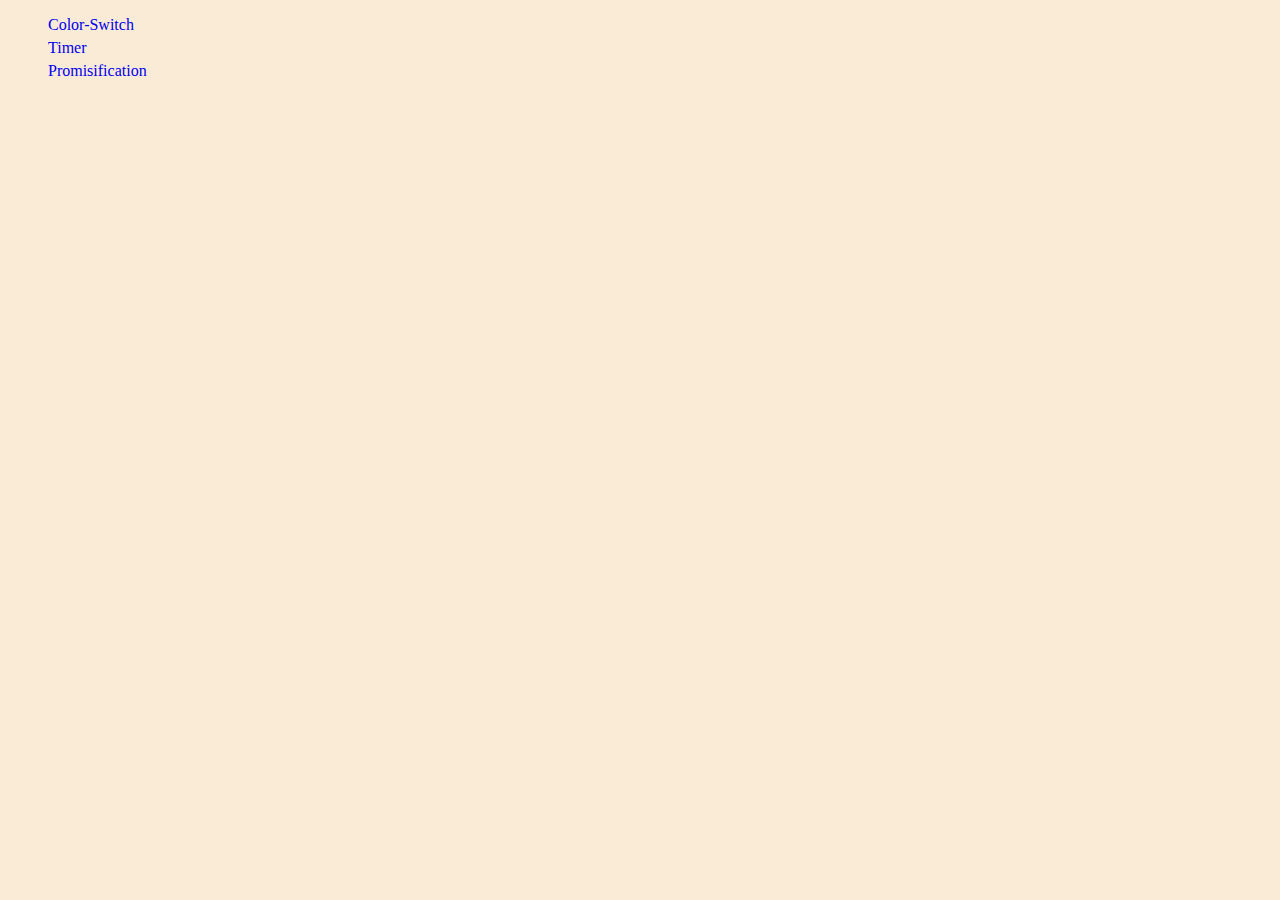
<file: index.html>
<!DOCTYPE html>
<html lang="en">
  <head>
    <meta charset="UTF-8" />
    <meta http-equiv="X-UA-Compatible" content="IE=edge" />
    <meta name="viewport" content="width=device-width, initial-scale=1.0" />
    <link rel="stylesheet" href="./css/styles.css" />
    <title>Color-Switch/Timer/Promisification</title>
  </head>
  <body>
    <ul class="list">
      <li class="item">
        <a class="itemLink" href="./tasks/Switch/switch.html">Color-Switch</a>
      </li>
      <li class="item">
        <a class="itemLink" href="./tasks/Timer/timer.html">Timer</a>
      </li>
      <li class="item">
        <a class="itemLink" href="./tasks/Promisification/promisification.html"
          >Promisification</a
        >
      </li>
    </ul>
  </body>
</html>
</file>
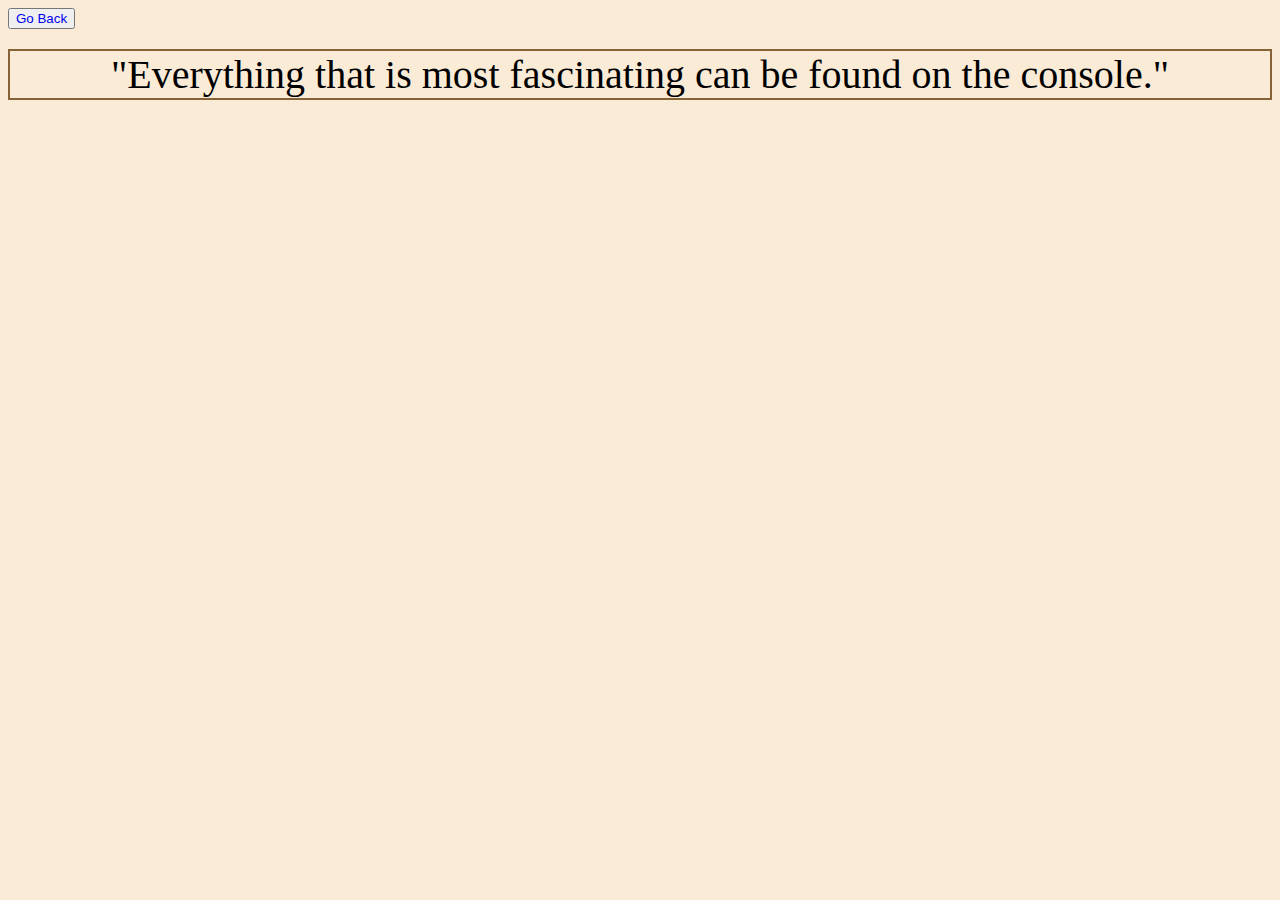
<file: tasks/Promisification/promisification.html>
<!DOCTYPE html>
<html lang="en">
  <head>
    <meta charset="UTF-8" />
    <meta http-equiv="X-UA-Compatible" content="IE=edge" />
    <meta name="viewport" content="width=device-width, initial-scale=1.0" />
    <link rel="stylesheet" href="styles.css" />
    <title>Promisification</title>
  </head>
  <body>
    <button>
      <a class="linkBtn" href="/color-switch-promisification-timer/index.html"
        >Go Back</a
      >
    </button>
    <div
      style="
        font-size: 40px;
        border: 2px solid rgb(133, 99, 55);
        margin-top: 20px;
        text-align: center;
      "
    >
      "Everything that is most fascinating can be found on the console."
    </div>
    <script src="index.js" type="module"></script>
  </body>
</html>
</file>
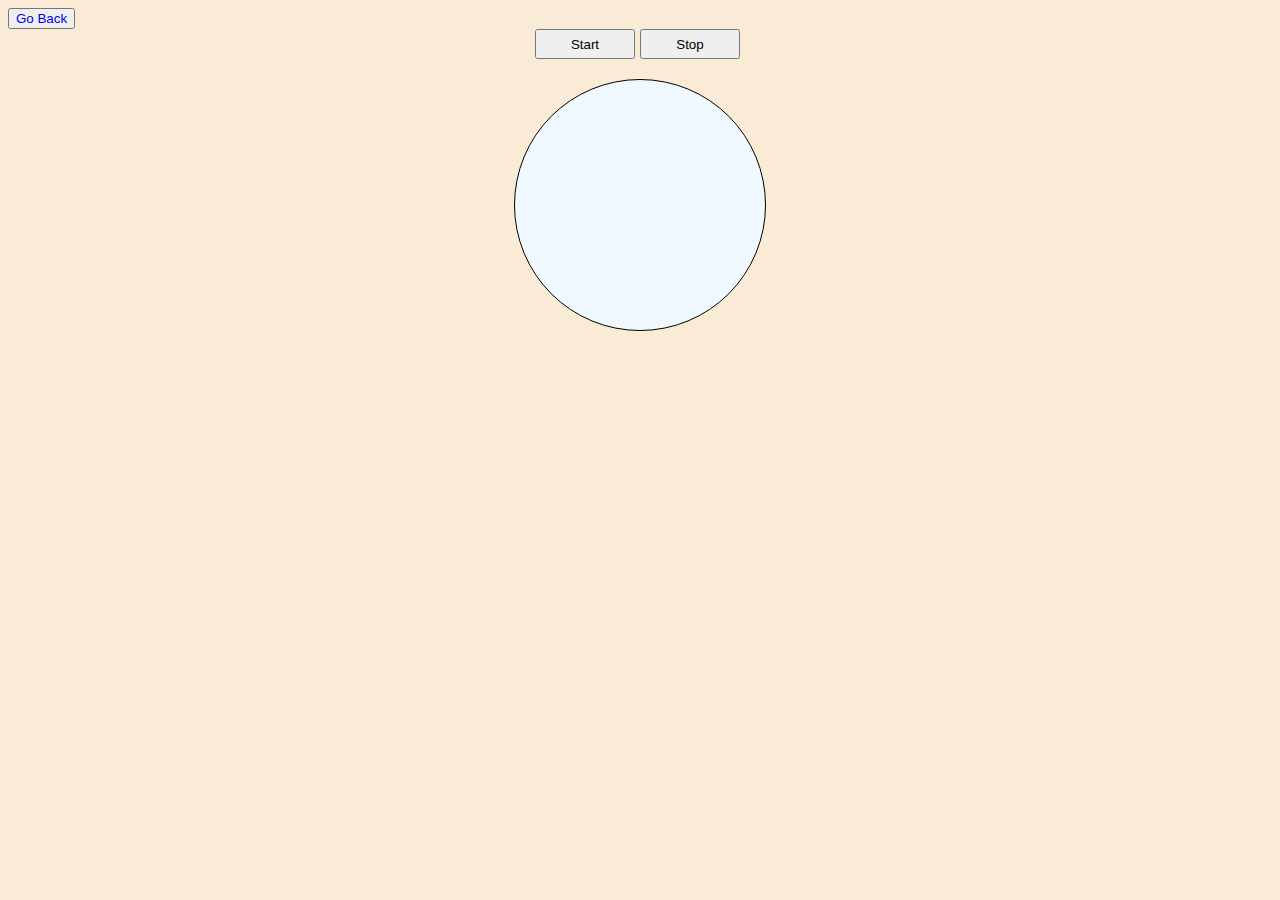
<file: tasks/Switch/switch.html>
<!DOCTYPE html>
<html lang="en">
  <head>
    <meta charset="UTF-8" />
    <meta http-equiv="X-UA-Compatible" content="IE=edge" />
    <meta name="viewport" content="width=device-width, initial-scale=1.0" />
    <link rel="stylesheet" href="styles.css" />
    <title>Color-Switch</title>
  </head>
  <body>
    <button class="backBtn">
      <a class="linkBtn" href="/color-switch-promisification-timer/index.html"
        >Go Back</a
      >
    </button>
    <section class="section">
      <div class="thumbBtn">
        <button class="btn" type="button" data-action="start">Start</button>
        <button class="btn" type="button" data-action="stop">Stop</button>
      </div>
      <div class="colorBox" data-action="circle"></div>
    </section>

    <script src="./index.js" type="module"></script>
  </body>
</html>
</file>
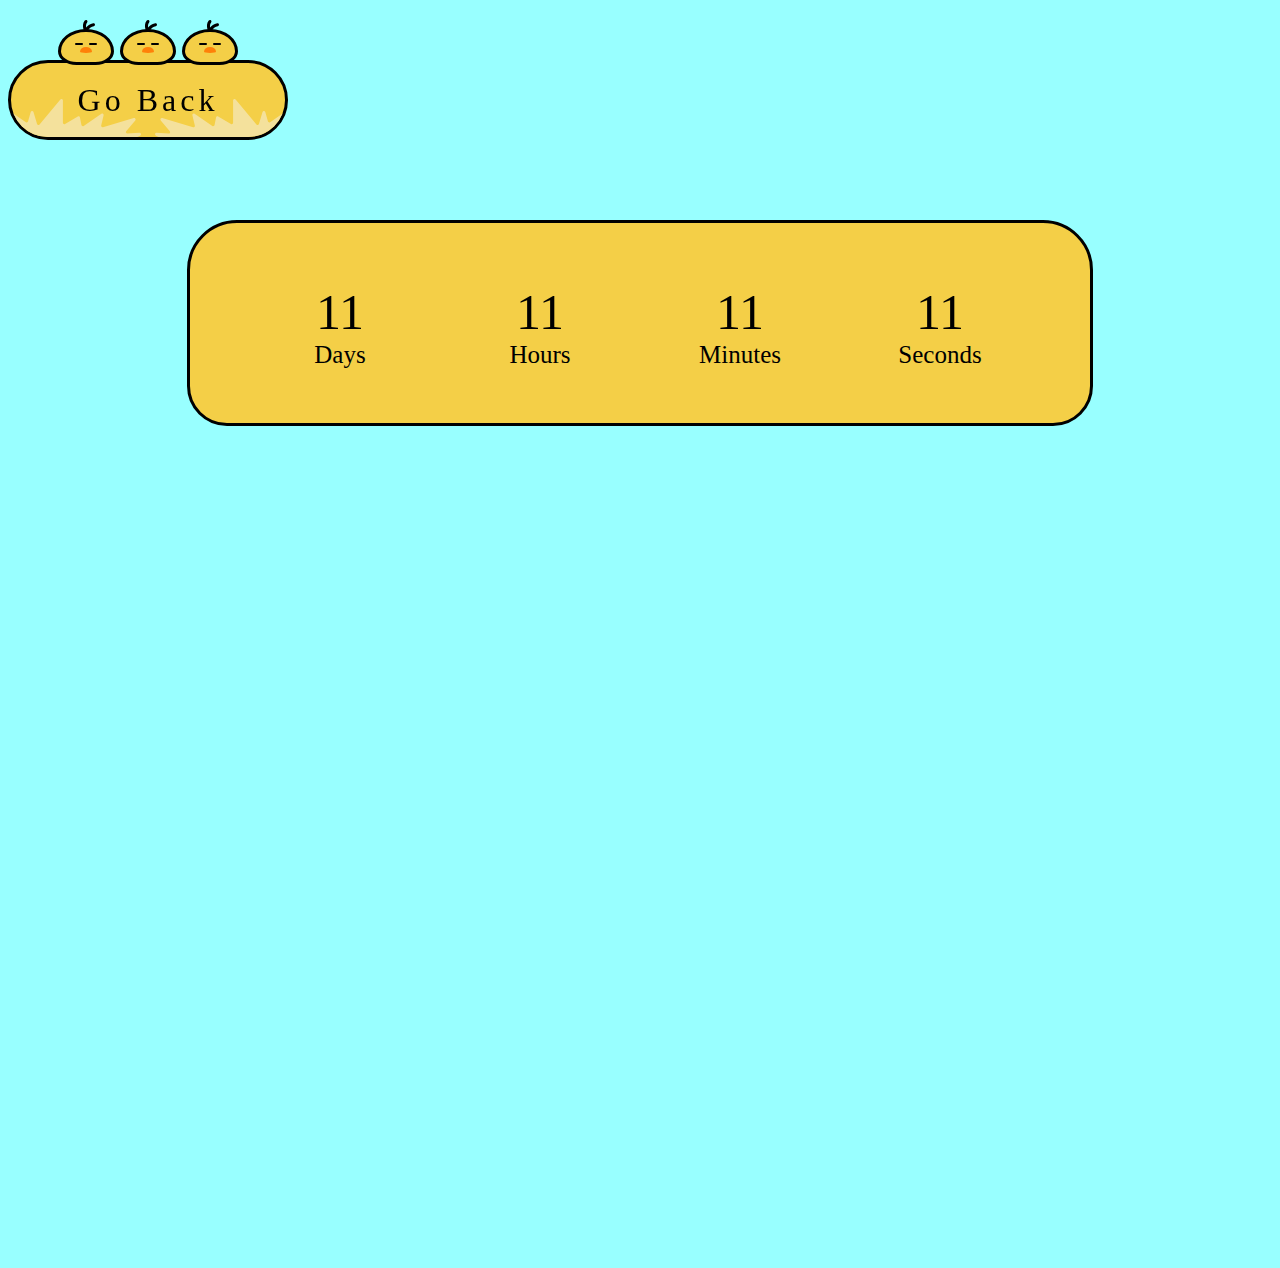
<file: tasks/Timer/timer.html>
<!DOCTYPE html>
<html lang="en">
  <head>
    <meta charset="UTF-8" />
    <meta http-equiv="X-UA-Compatible" content="IE=edge" />
    <meta name="viewport" content="width=device-width, initial-scale=1.0" />
    <link rel="stylesheet" href="styles.css" />
    <title>Timer</title>
  </head>
  <body style="background-color: rgba(100, 255, 255, 0.663)">
    <div class="container">
      <a
        href="/color-switch-promisification-timer/index.html"
        class="button button--piyo"
      >
        <div class="button__wrapper">
          <span class="button__text">Go Back</span>
        </div>
        <div class="characterBox">
          <div class="character">
            <div class="character__face"></div>
          </div>
          <div class="character wakeup">
            <div class="character__face"></div>
          </div>
          <div class="character wakeup">
            <div class="character__face"></div>
          </div>
        </div>
      </a>
      <div class="timer" id="timer-1">
        <div class="field">
          <span class="value" data-value="days">11</span>
          <span class="label">Days</span>
        </div>

        <div class="field">
          <span class="value" data-value="hours">11</span>
          <span class="label">Hours</span>
        </div>

        <div class="field">
          <span class="value" data-value="mins">11</span>
          <span class="label">Minutes</span>
        </div>

        <div class="field">
          <span class="value" data-value="secs">11</span>
          <span class="label">Seconds</span>
        </div>
      </div>
    </div>

    <script src="./index.js" type="module"></script>
  </body>
</html>
</file>
<file: css/styles.css>
body {
  background-color: antiquewhite;
}
.list {
  list-style: none;
}
.item {
  display: flex;
  margin-bottom: 5px;
}
.itemLink {
  cursor: pointer;
  text-decoration: none;
}

.thumbBtn {
  display: flex;
  justify-content: center;
}

.linkBtn {
  text-decoration: none;
}

.btn {
  margin-right: 5px;
  cursor: pointer;
  width: 100px;
  height: 30px;
}
.colorBox {
  background-color: aliceblue;
  margin-top: 20px;
  width: 250px;
  height: 250px;
  border: 1px solid black;
  border-radius: 50%;
}
.section {
  display: flex;
  flex-direction: column;
  align-items: center;
}

/* Timer */
.button--piyo {
  --main_color: #f4cf47;
  --sub_color1: #f4e19c;
  --sub_color2: #ff8108;
  --base_color: #000;
  --border_radius1: 60px 60px 40px 40px / 48px 48px 30px 30px;
  --border_radius2: 70px 70px 40px 40px / 48px 48px 30px 30px;
  --border_radius3: 40px 40px 40px 40px / 48px 48px 30px 30px;
}
.button {
  margin-top: 60px;
  position: relative;
  display: flex;
  justify-content: center;
  align-items: center;
  width: 280px;
  height: 80px;
  box-sizing: border-box;
  text-decoration: none;
  border: solid 3px #000;
  border-radius: 40px;
  background: var(--main_color);
  font-family: "Fredoka One", cursive;
}

.button__wrapper {
  display: flex;
  justify-content: center;
  align-items: center;
  position: relative;
  z-index: 1;
  width: 100%;
  height: 100%;
  border-radius: 40px;
  overflow: hidden;
}
.button__wrapper::before,
.button__wrapper::after {
  transition: all 0.5s ease;
}
.characterBox {
  position: absolute;
  top: -54px;
  left: 0;
  right: 0;
  margin: 0 auto;
  display: flex;
  justify-content: space-between;
  align-items: flex-end;
  width: 180px;
  height: 56px;
}
.button__text {
  position: relative;
  z-index: 3;
  font-size: 32px;
  letter-spacing: 4px;
  color: var(--base_color);
  transition: all 0.3s ease;
}
.character {
  position: relative;
  width: 56px;
  height: 36px;
  box-sizing: border-box;
  border: solid 3px #000;
  background: var(--main_color);
  border-radius: var(--border_radius1);
  animation: sleep 1s ease infinite alternate;
}
.character::before {
  content: "";
  position: absolute;
  top: -12px;
  left: 22px;
  width: 12px;
  height: 12px;
  background: #000;
  clip-path: path(
    "M10.23,3.32c-3.54,.63-5.72,2.51-7.02,4.23-.33-1.58-.34-3.54,.93-5.12,.52-.65,.41-1.59-.24-2.11C3.24-.19,2.29-.08,1.77,.57c-3.82,4.77-.31,11.11-.13,11.42,0,0,0,0,0,0,0,0,0,0,0,0,0,0,0,0,0,0-.01-.02,2.49,.04,2.52,0,.1-.14,1.54-4.82,6.59-5.71,.82-.14,1.37-.92,1.22-1.74s-.94-1.36-1.75-1.21Z"
  );
}
.character__face {
  position: absolute;
  z-index: 2;
  top: 15px;
  left: 0;
  right: 0;
  margin: 0 auto;
  width: 12px;
  height: 6px;
  background: var(--sub_color2);
  border-radius: 50% 50% 50% 50% / 78% 78% 22% 22%;
  transition: 0.2s;
}
.character__face::before,
.character__face::after {
  content: "";
  position: absolute;
  top: -4px;
  width: 8px;
  height: 2px;
  border-radius: 4px;
  background: #000;
}
.character__face::before {
  left: -5px;
}
.character__face::after {
  right: -5px;
}

/* .button--piyo::before {
  clip-path: path(
    "M12 2a10 10 0 1 0 10 10A10.011 10.011 0 0 0 12 2zm0 18a8 8 0 1 1 8-8 8.009 8.009 0 0 1-8 8z"
  );
} */

.button--piyo .button__wrapper::before,
.button--piyo .button__wrapper::after {
  content: "";
  position: absolute;
  bottom: 0;
  width: 130px;
  height: 38px;
  background: var(--sub_color1);
  clip-path: path(
    "M13.77,37.35L.25,16.6c-.87-1.33,.69-2.91,2-2.02l12.67,8.59c.81,.55,1.91,.14,2.18-.81l2.62-9.33c.39-1.4,2.34-1.42,2.76-.02l3.6,11.99c.33,1.11,1.74,1.4,2.47,.52L49.38,.52c.87-1.04,2.53-.42,2.53,.95V23.7c0,1.13,1.2,1.83,2.16,1.26l12.75-7.51c.85-.5,1.94,0,2.13,.98l1.5,7.6c.2,1.03,1.37,1.51,2.22,.92l17.74-12.3c1.09-.75,2.52,.25,2.21,1.55l-2.44,10.2c-.26,1.09,.74,2.06,1.8,1.75l30.8-9.04c1.37-.4,2.42,1.26,1.49,2.36l-9.07,10.66c-.83,.98-.1,2.49,1.17,2.42l12.12-.68c1.6-.09,2.12,2.15,.65,2.8l-2.73,1.21c-.18,.08-.38,.12-.58,.12H14.97c-.48,0-.93-.25-1.2-.65Z"
  );
}
.button--piyo .button__wrapper::before {
  left: 0;
}
.button--piyo .button__wrapper::after {
  right: 0;
  transform: rotateY(180deg);
}

.button:hover .button__wrapper::before {
  transform: translateX(-12px);
}
.button:hover .button__wrapper::after {
  transform: rotateY(180deg) translateX(-12px);
}
.button:hover .button__text {
  letter-spacing: 6px;
}
.button:hover::before {
  right: 14px;
}
.button:hover .wakeup {
  animation: wakeup 0.2s ease;
  animation-fill-mode: forwards;
}
.button:hover .wakeup .character__face {
  top: 20px;
}
.button:hover .wakeup .character__face::before,
.button:hover .wakeup .character__face::after {
  animation: eye 5s linear infinite;
}
.button:hover .wakeup:nth-child(2) .character__face::before,
.button:hover .wakeup:nth-child(2) .character__face::after {
  animation: eye_2 5s linear infinite;
}

@keyframes sleep {
  0% {
    height: 36px;
    border-radius: var(--border_radius1);
  }
  100% {
    height: 32px;
    border-radius: var(--border_radius2);
  }
}
@keyframes wakeup {
  0% {
    height: 32px;
    border-radius: var(--border_radius2);
  }
  100% {
    height: 56px;
    border-radius: var(--border_radius3);
  }
}
@keyframes eye {
  0% {
    top: -6px;
    width: 6px;
    height: 6px;
  }
  30% {
    top: -6px;
    width: 6px;
    height: 6px;
  }
  32% {
    top: -4px;
    width: 8px;
    height: 2px;
  }
  34% {
    top: -6px;
    width: 6px;
    height: 6px;
  }
  70% {
    top: -6px;
    width: 6px;
    height: 6px;
  }
  72% {
    top: -4px;
    width: 8px;
    height: 2px;
  }
  74% {
    top: -6px;
    width: 6px;
    height: 6px;
  }
  76% {
    top: -4px;
    width: 8px;
    height: 2px;
  }
  78% {
    top: -6px;
    width: 6px;
    height: 6px;
  }
  100% {
    top: -6px;
    width: 6px;
    height: 6px;
  }
}
@keyframes eye_2 {
  0% {
    top: -6px;
    width: 6px;
    height: 6px;
  }
  10% {
    transform: translateX(0);
  }
  12% {
    transform: translateX(3px);
  }
  20% {
    top: -6px;
    width: 6px;
    height: 6px;
  }
  22% {
    top: -4px;
    width: 8px;
    height: 2px;
  }
  24% {
    top: -6px;
    width: 6px;
    height: 6px;
  }
  25% {
    transform: translateX(3px);
  }
  27% {
    transform: translateX(0);
  }
  74% {
    top: -6px;
    width: 6px;
    height: 6px;
    transform: translateX(0);
  }
  76% {
    top: -4px;
    width: 8px;
    height: 2px;
    transform: translateX(3px);
  }
  78% {
    top: -6px;
    width: 6px;
    height: 6px;
  }
  80% {
    top: -4px;
    width: 8px;
    height: 2px;
  }
  82% {
    top: -6px;
    width: 6px;
    height: 6px;
  }
  85% {
    transform: translateX(3px);
  }
  87% {
    transform: translateX(0);
  }
  100% {
    top: -6px;
    width: 6px;
    height: 6px;
    transform: translateX(0);
  }
}
.container {
  width: 100%;
  height: 1200px;
}
.button:not(:last-child) {
  margin-bottom: 80px;
}

/* Timer */
.timer {
  display: flex;
  flex-direction: row;
  justify-content: center;
  align-items: center;
  margin-left: auto;
  margin-right: auto;
  width: 900px;
  height: 200px;
  background-color: #f4cf47;
  border: solid 3px black;
  border-radius: 50px 50px 40px 40px / 50px 50px 40px 40px;
  cursor: pointer;
}
.field {
  display: flex;
  flex-direction: column;
  align-items: center;
  width: 200px;
  height: 80px;
}

.value {
  display: flex;
  align-items: center;
  justify-content: center;
  font-size: 50px;
  width: 60px;
  height: 60px;
  /* background-color: rgb(34, 151, 151); */
}

.label {
  font-size: 25px;
}
</file>
<file: tasks/Promisification/styles.css>
body {
  background-color: antiquewhite;
}

.linkBtn {
  text-decoration: none;
}
</file>
<file: tasks/Switch/styles.css>
body {
  background-color: antiquewhite;
}
.btn {
  margin-right: 5px;
  cursor: pointer;
  width: 100px;
  height: 30px;
}
.colorBox {
  background-color: aliceblue;
  margin-top: 20px;
  width: 250px;
  height: 250px;
  border: 1px solid black;
  border-radius: 50%;
}
.section {
  display: flex;
  flex-direction: column;
  align-items: center;
}

.thumbBtn {
  display: flex;
  justify-content: center;
}

.linkBtn {
  text-decoration: none;
}
</file>
<file: tasks/Timer/styles.css>
.button--piyo {
  --main_color: #f4cf47;
  --sub_color1: #f4e19c;
  --sub_color2: #ff8108;
  --base_color: #000;
  --border_radius1: 60px 60px 40px 40px / 48px 48px 30px 30px;
  --border_radius2: 70px 70px 40px 40px / 48px 48px 30px 30px;
  --border_radius3: 40px 40px 40px 40px / 48px 48px 30px 30px;
}
.button {
  margin-top: 60px;
  position: relative;
  display: flex;
  justify-content: center;
  align-items: center;
  width: 280px;
  height: 80px;
  box-sizing: border-box;
  text-decoration: none;
  border: solid 3px #000;
  border-radius: 40px;
  background: var(--main_color);
  font-family: "Fredoka One", cursive;
}

.button__wrapper {
  display: flex;
  justify-content: center;
  align-items: center;
  position: relative;
  z-index: 1;
  width: 100%;
  height: 100%;
  border-radius: 40px;
  overflow: hidden;
}
.button__wrapper::before,
.button__wrapper::after {
  transition: all 0.5s ease;
}
.characterBox {
  position: absolute;
  top: -54px;
  left: 0;
  right: 0;
  margin: 0 auto;
  display: flex;
  justify-content: space-between;
  align-items: flex-end;
  width: 180px;
  height: 56px;
}
.button__text {
  position: relative;
  z-index: 3;
  font-size: 32px;
  letter-spacing: 4px;
  color: var(--base_color);
  transition: all 0.3s ease;
}
.character {
  position: relative;
  width: 56px;
  height: 36px;
  box-sizing: border-box;
  border: solid 3px #000;
  background: var(--main_color);
  border-radius: var(--border_radius1);
  animation: sleep 1s ease infinite alternate;
}
.character::before {
  content: "";
  position: absolute;
  top: -12px;
  left: 22px;
  width: 12px;
  height: 12px;
  background: #000;
  clip-path: path(
    "M10.23,3.32c-3.54,.63-5.72,2.51-7.02,4.23-.33-1.58-.34-3.54,.93-5.12,.52-.65,.41-1.59-.24-2.11C3.24-.19,2.29-.08,1.77,.57c-3.82,4.77-.31,11.11-.13,11.42,0,0,0,0,0,0,0,0,0,0,0,0,0,0,0,0,0,0-.01-.02,2.49,.04,2.52,0,.1-.14,1.54-4.82,6.59-5.71,.82-.14,1.37-.92,1.22-1.74s-.94-1.36-1.75-1.21Z"
  );
}
.character__face {
  position: absolute;
  z-index: 2;
  top: 15px;
  left: 0;
  right: 0;
  margin: 0 auto;
  width: 12px;
  height: 6px;
  background: var(--sub_color2);
  border-radius: 50% 50% 50% 50% / 78% 78% 22% 22%;
  transition: 0.2s;
}
.character__face::before,
.character__face::after {
  content: "";
  position: absolute;
  top: -4px;
  width: 8px;
  height: 2px;
  border-radius: 4px;
  background: #000;
}
.character__face::before {
  left: -5px;
}
.character__face::after {
  right: -5px;
}

/* .button--piyo::before {
  clip-path: path(
    "M12 2a10 10 0 1 0 10 10A10.011 10.011 0 0 0 12 2zm0 18a8 8 0 1 1 8-8 8.009 8.009 0 0 1-8 8z"
  );
} */

.button--piyo .button__wrapper::before,
.button--piyo .button__wrapper::after {
  content: "";
  position: absolute;
  bottom: 0;
  width: 130px;
  height: 38px;
  background: var(--sub_color1);
  clip-path: path(
    "M13.77,37.35L.25,16.6c-.87-1.33,.69-2.91,2-2.02l12.67,8.59c.81,.55,1.91,.14,2.18-.81l2.62-9.33c.39-1.4,2.34-1.42,2.76-.02l3.6,11.99c.33,1.11,1.74,1.4,2.47,.52L49.38,.52c.87-1.04,2.53-.42,2.53,.95V23.7c0,1.13,1.2,1.83,2.16,1.26l12.75-7.51c.85-.5,1.94,0,2.13,.98l1.5,7.6c.2,1.03,1.37,1.51,2.22,.92l17.74-12.3c1.09-.75,2.52,.25,2.21,1.55l-2.44,10.2c-.26,1.09,.74,2.06,1.8,1.75l30.8-9.04c1.37-.4,2.42,1.26,1.49,2.36l-9.07,10.66c-.83,.98-.1,2.49,1.17,2.42l12.12-.68c1.6-.09,2.12,2.15,.65,2.8l-2.73,1.21c-.18,.08-.38,.12-.58,.12H14.97c-.48,0-.93-.25-1.2-.65Z"
  );
}
.button--piyo .button__wrapper::before {
  left: 0;
}
.button--piyo .button__wrapper::after {
  right: 0;
  transform: rotateY(180deg);
}

.button:hover .button__wrapper::before {
  transform: translateX(-12px);
}
.button:hover .button__wrapper::after {
  transform: rotateY(180deg) translateX(-12px);
}
.button:hover .button__text {
  letter-spacing: 6px;
}
.button:hover::before {
  right: 14px;
}
.button:hover .wakeup {
  animation: wakeup 0.2s ease;
  animation-fill-mode: forwards;
}
.button:hover .wakeup .character__face {
  top: 20px;
}
.button:hover .wakeup .character__face::before,
.button:hover .wakeup .character__face::after {
  animation: eye 5s linear infinite;
}
.button:hover .wakeup:nth-child(2) .character__face::before,
.button:hover .wakeup:nth-child(2) .character__face::after {
  animation: eye_2 5s linear infinite;
}

@keyframes sleep {
  0% {
    height: 36px;
    border-radius: var(--border_radius1);
  }
  100% {
    height: 32px;
    border-radius: var(--border_radius2);
  }
}
@keyframes wakeup {
  0% {
    height: 32px;
    border-radius: var(--border_radius2);
  }
  100% {
    height: 56px;
    border-radius: var(--border_radius3);
  }
}
@keyframes eye {
  0% {
    top: -6px;
    width: 6px;
    height: 6px;
  }
  30% {
    top: -6px;
    width: 6px;
    height: 6px;
  }
  32% {
    top: -4px;
    width: 8px;
    height: 2px;
  }
  34% {
    top: -6px;
    width: 6px;
    height: 6px;
  }
  70% {
    top: -6px;
    width: 6px;
    height: 6px;
  }
  72% {
    top: -4px;
    width: 8px;
    height: 2px;
  }
  74% {
    top: -6px;
    width: 6px;
    height: 6px;
  }
  76% {
    top: -4px;
    width: 8px;
    height: 2px;
  }
  78% {
    top: -6px;
    width: 6px;
    height: 6px;
  }
  100% {
    top: -6px;
    width: 6px;
    height: 6px;
  }
}
@keyframes eye_2 {
  0% {
    top: -6px;
    width: 6px;
    height: 6px;
  }
  10% {
    transform: translateX(0);
  }
  12% {
    transform: translateX(3px);
  }
  20% {
    top: -6px;
    width: 6px;
    height: 6px;
  }
  22% {
    top: -4px;
    width: 8px;
    height: 2px;
  }
  24% {
    top: -6px;
    width: 6px;
    height: 6px;
  }
  25% {
    transform: translateX(3px);
  }
  27% {
    transform: translateX(0);
  }
  74% {
    top: -6px;
    width: 6px;
    height: 6px;
    transform: translateX(0);
  }
  76% {
    top: -4px;
    width: 8px;
    height: 2px;
    transform: translateX(3px);
  }
  78% {
    top: -6px;
    width: 6px;
    height: 6px;
  }
  80% {
    top: -4px;
    width: 8px;
    height: 2px;
  }
  82% {
    top: -6px;
    width: 6px;
    height: 6px;
  }
  85% {
    transform: translateX(3px);
  }
  87% {
    transform: translateX(0);
  }
  100% {
    top: -6px;
    width: 6px;
    height: 6px;
    transform: translateX(0);
  }
}
.container {
  width: 100%;
  height: 1200px;
}
.button:not(:last-child) {
  margin-bottom: 80px;
}

/* Timer */
.timer {
  display: flex;
  flex-direction: row;
  justify-content: center;
  align-items: center;
  margin-left: auto;
  margin-right: auto;
  width: 900px;
  height: 200px;
  background-color: #f4cf47;
  border: solid 3px black;
  border-radius: 50px 50px 40px 40px / 50px 50px 40px 40px;
  cursor: pointer;
}
.field {
  display: flex;
  flex-direction: column;
  align-items: center;
  width: 200px;
  height: 80px;
}

.value {
  display: flex;
  align-items: center;
  justify-content: center;
  font-size: 50px;
  width: 60px;
  height: 60px;
  /* background-color: rgb(34, 151, 151); */
}

.label {
  font-size: 25px;
}
</file>
